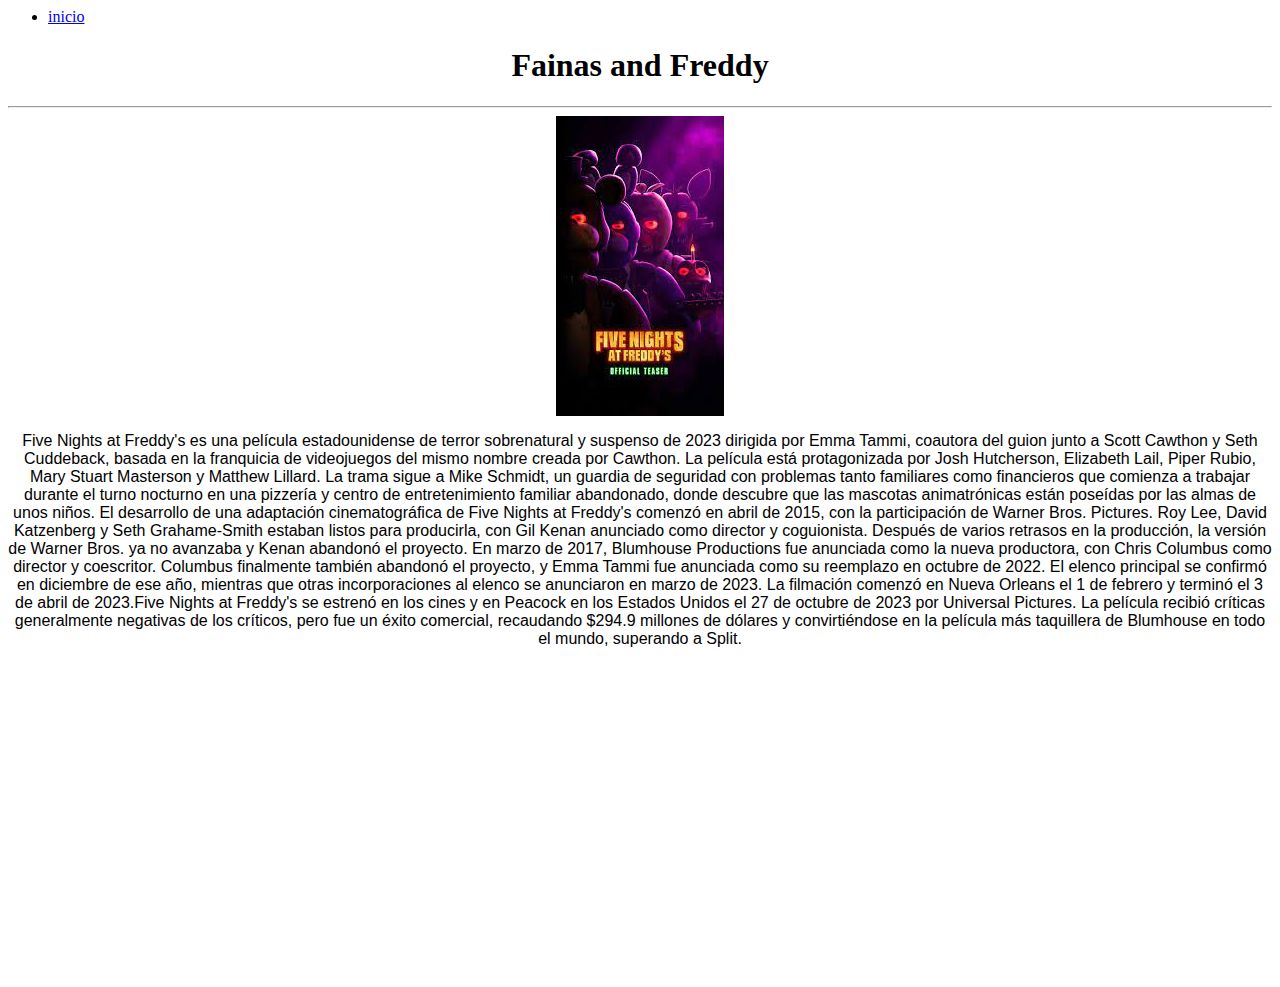
<file: fainas and freddy.html>
<head>
    <meta charset="UTF-8">
    <meta name="viewport" content="width=device-width, initial-scale=1.0">
    <title>fainas and freddy</title>
    <link rel="stylesheet" href="fainas.css">
    <nav>
        <ul>
            <li><a href="index.html">inicio</a></li>
        </ul>
    </nav>
</head>
<body>

    <h1>Fainas and Freddy</h1>
    <hr>
    <div align="center"><img src="img/fainas and freddy.jpg"></div>
    <p>Five Nights at Freddy's es una película estadounidense de terror sobrenatural y suspenso de 2023 dirigida por Emma Tammi, coautora del guion junto a Scott Cawthon y Seth Cuddeback, basada en la franquicia de videojuegos del mismo nombre creada por Cawthon. La película está protagonizada por Josh Hutcherson, Elizabeth Lail, Piper Rubio, Mary Stuart Masterson y Matthew Lillard. La trama sigue a Mike Schmidt, un guardia de seguridad con problemas tanto familiares como financieros que comienza a trabajar durante el turno nocturno en una pizzería y centro de entretenimiento familiar abandonado, donde descubre que las mascotas animatrónicas están poseídas por las almas de unos niños. El desarrollo de una adaptación cinematográfica de Five Nights at Freddy's comenzó en abril de 2015, con la participación de Warner Bros. Pictures. Roy Lee, David Katzenberg y Seth Grahame-Smith estaban listos para producirla, con Gil Kenan anunciado como director y coguionista. Después de varios retrasos en la producción, la versión de Warner Bros. ya no avanzaba y Kenan abandonó el proyecto. En marzo de 2017, Blumhouse Productions fue anunciada como la nueva productora, con Chris Columbus como director y coescritor. Columbus finalmente también abandonó el proyecto, y Emma Tammi fue anunciada como su reemplazo en octubre de 2022. El elenco principal se confirmó en diciembre de ese año, mientras que otras incorporaciones al elenco se anunciaron en marzo de 2023. La filmación comenzó en Nueva Orleans el 1 de febrero y terminó el 3 de abril de 2023.Five Nights at Freddy's se estrenó en los cines y en Peacock en los Estados Unidos el 27 de octubre de 2023 por Universal Pictures. La película recibió críticas generalmente negativas de los críticos, pero fue un éxito comercial, recaudando $294.9 millones de dólares y convirtiéndose en la película más taquillera de Blumhouse en todo el mundo, superando a Split.</p>

    
    <div align="center"><iframe width="560" height="315" src="https://www.youtube.com/embed/bsgU3KrdkpI?si=nkt_TqQjulye_ny5" title="YouTube video player" frameborder="0" allow="accelerometer; autoplay; clipboard-write; encrypted-media; gyroscope; picture-in-picture; web-share" allowfullscreen></iframe></div>

</body>

</html>
</file>
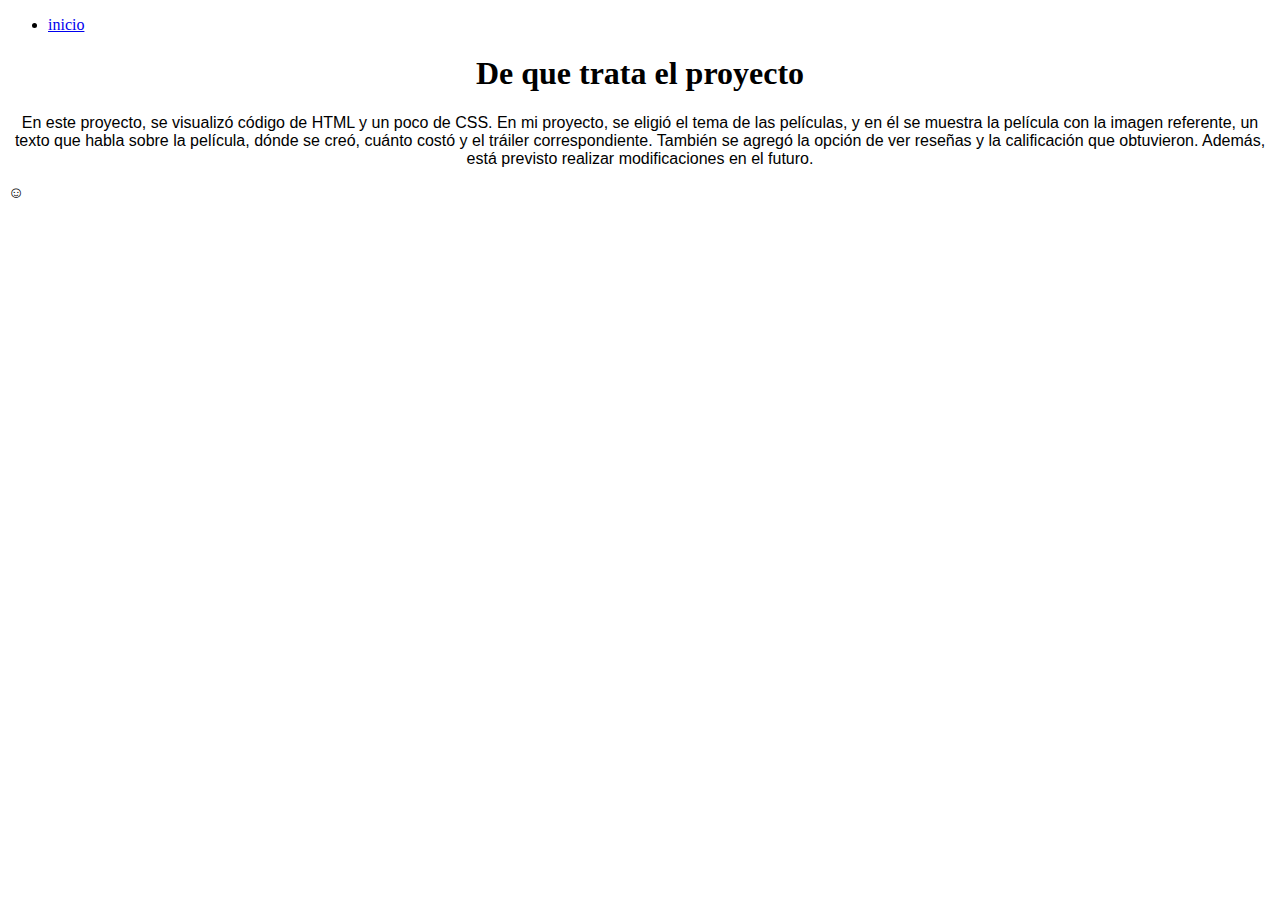
<file: Proyecto.html>
<!DOCTYPE html>
<html lang="en">
<head>
    <meta charset="UTF-8">
    <meta name="viewport" content="width=device-width, initial-scale=1.0">
    <title>mi proyecto</title>
    <link rel="stylesheet" href="fainas.css">
</head>
<body>
    <header>
        <nav>
            <ul>
                <li><a href="index.html">inicio</a></li>
            </ul>
        </nav>
    </header>
   
<h1>De que trata el proyecto</h1>
<p>En este proyecto, se visualizó código de HTML y un poco de CSS. En mi proyecto, se eligió el tema de las películas, y en él se muestra la película con la imagen referente, un texto que habla sobre la película, dónde se creó, cuánto costó y el tráiler correspondiente. También se agregó la opción de ver reseñas y la calificación que obtuvieron. Además, está previsto realizar modificaciones en el futuro.</p>
<div class="cara">&#9786;</div>

</body>
</html>
</file>
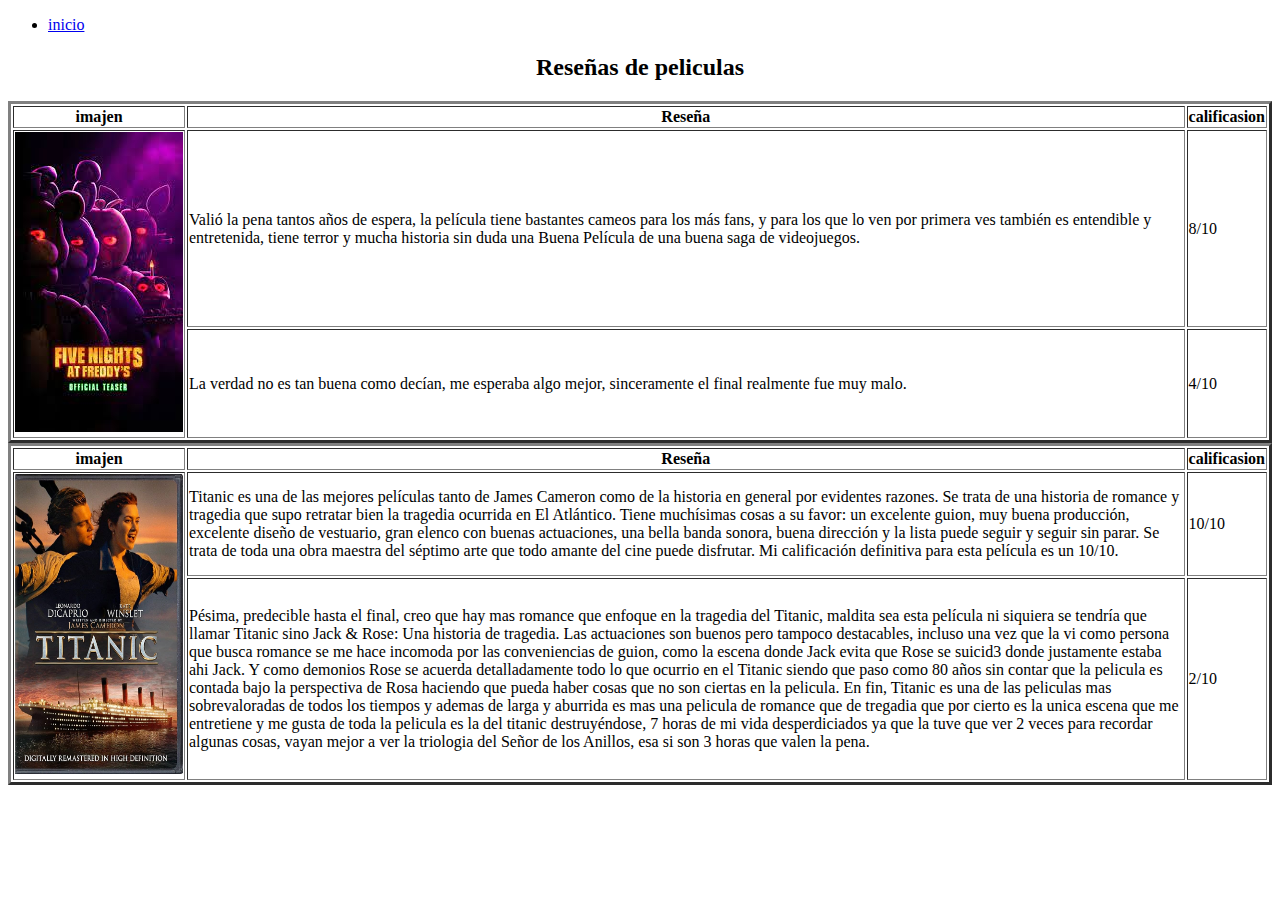
<file: reseñas.html>
<!DOCTYPE html>
<html lang="en">
<head>
    <meta charset="UTF-8">
    <meta name="viewport" content="width=device-width, initial-scale=1.0">
    <title>Reseñas</title>
    <link rel="stylesheet" href="style.css">
    
</head>
<body>
    <header>
        <nav>
            <ul>
                <li><a href="index.html">inicio</a></li>
            </ul>
        </nav>
    </header>

<h2>Reseñas de peliculas</h2>

<table border="3">
  <thead>
    <tr>
      <th>imajen</th>
      <th>Reseña</th>
      <th>calificasion</th>
      
    </tr>
  </thead>
  <tbody>
    
    <tr>
      <td rowspan="2"><img src="img/fainas and freddy.jpg"></td>
      <td>Valió la pena tantos años de espera, la película tiene bastantes cameos para los más fans, y para los que lo ven por primera ves también es entendible y entretenida, tiene terror y mucha historia sin duda una Buena Película de una buena saga de videojuegos.</td>
      <td>8/10</td>
      
    <tr>
      <td>La verdad no es tan buena como decían, me esperaba algo mejor, sinceramente el final realmente fue muy malo.</td>
      <td>4/10</td>
    </tr>

 <!-- Filas de datos -->

    <table border="3">
      <thead>
        <tr>
          <th>imajen</th>
          <th>Reseña</th>
          <th>calificasion</th>
          
        </tr>
      </thead>
      <tbody>
        
        
        <tr>
          <td rowspan="2"><img src="img/titanic.jpg" height="300px"
            width="168px" ></td>
          <td>Titanic es una de las mejores películas tanto de James Cameron como de la historia en general por evidentes razones. Se trata de una historia de romance y tragedia que supo retratar bien la tragedia ocurrida en El Atlántico. Tiene muchísimas cosas a su favor: un excelente guion, muy buena producción, excelente diseño de vestuario, gran elenco con buenas actuaciones, una bella banda sonora, buena dirección y la lista puede seguir y seguir sin parar. Se trata de toda una obra maestra del séptimo arte que todo amante del cine puede disfrutar. Mi calificación definitiva para esta película es un 10/10.</td>
          <td>10/10</td>
          
        <tr>
          <td>Pésima, predecible hasta el final, creo que hay mas romance que enfoque en la tragedia del Titanic, maldita sea esta película ni siquiera se tendría que llamar Titanic sino Jack & Rose: Una historia de tragedia. Las actuaciones son buenos pero tampoco destacables, incluso una vez que la vi como persona que busca romance se me hace incomoda por las conveniencias de guion, como la escena donde Jack evita que Rose se suicid3 donde justamente estaba ahi Jack. Y como demonios Rose se acuerda detalladamente todo lo que ocurrio en el Titanic siendo que paso como 80 años sin contar que la pelicula es contada bajo la perspectiva de Rosa haciendo que pueda haber cosas que no son ciertas en la pelicula. En fin, Titanic es una de las peliculas mas sobrevaloradas de todos los tiempos y ademas de larga y aburrida es mas una pelicula de romance que de tregadia que por cierto es la unica escena que me entretiene y me gusta de toda la pelicula es la del titanic destruyéndose, 7 horas de mi vida desperdiciados ya que la tuve que ver 2 veces para recordar algunas cosas, vayan mejor a ver la triologia del Señor de los Anillos, esa si son 3 horas que valen la pena.</td>
          <td>2/10</td>
        </tr>
 

</body>
</html>
</file>
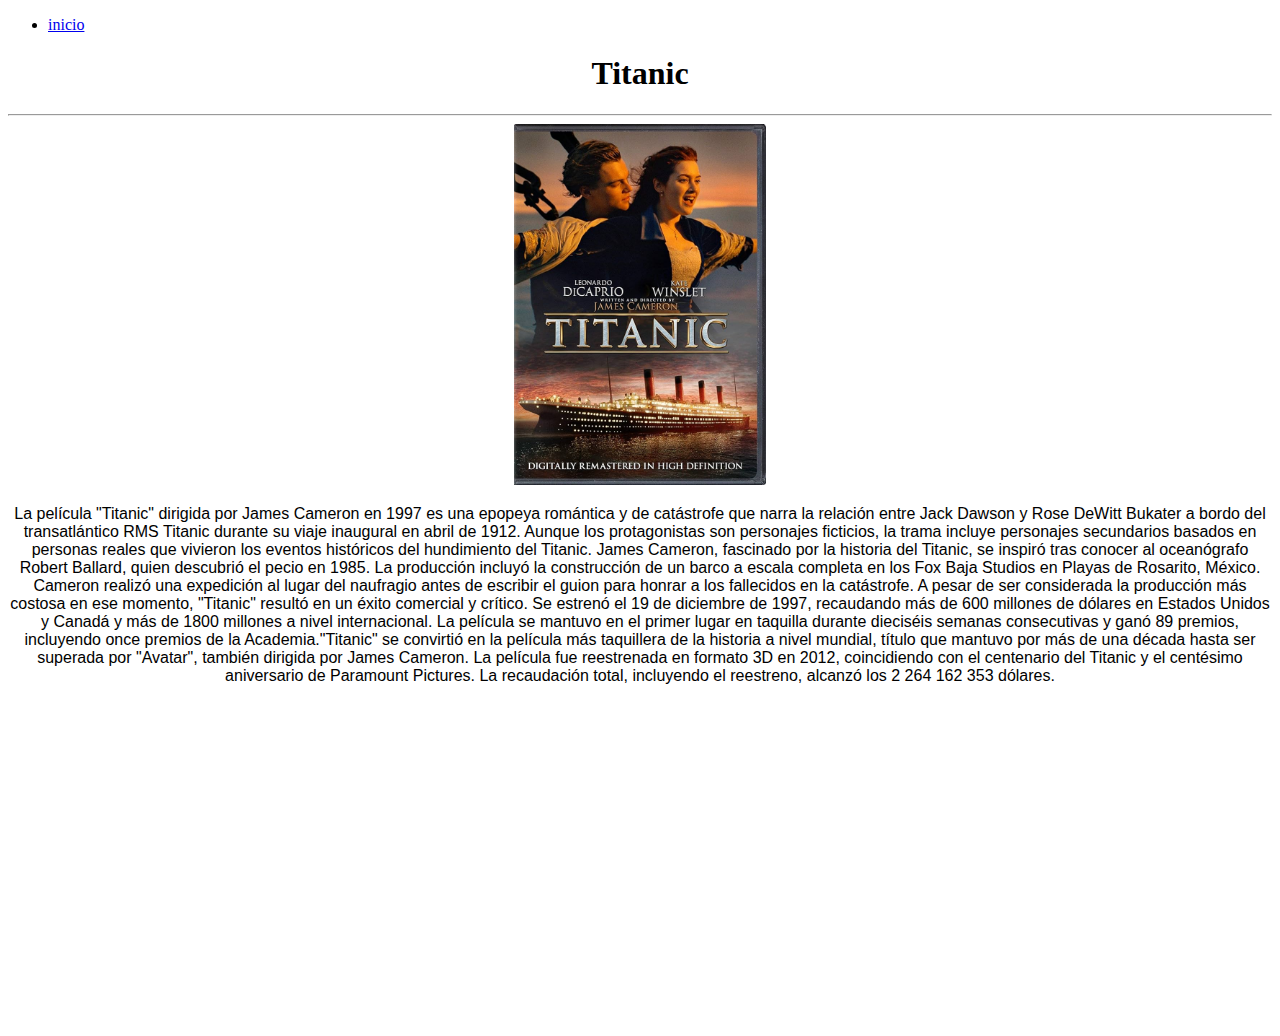
<file: titanic.html>
<!DOCTYPE html>
<html lang="en">
<head>
    <meta charset="UTF-8">
    <meta name="viewport" content="width=device-width, initial-scale=1.0">
    <title>Titanic</title>
    <link rel="stylesheet" href="titani1.css">
    
    
</head>
<body>
<header>
    <nav>
        <ul>
            <li><a href="index.html">inicio</a></li>
        </ul>
    </nav>
</header>
<h1>Titanic</h1>
<hr> 
<div align="center"><img src="img/titanic.jpg"></div>
<p> La película "Titanic" dirigida por James Cameron en 1997 es una epopeya romántica y de catástrofe que narra la relación entre Jack Dawson y Rose DeWitt Bukater a bordo del transatlántico RMS Titanic durante su viaje inaugural en abril de 1912. Aunque los protagonistas son personajes ficticios, la trama incluye personajes secundarios basados en personas reales que vivieron los eventos históricos del hundimiento del Titanic. James Cameron, fascinado por la historia del Titanic, se inspiró tras conocer al oceanógrafo Robert Ballard, quien descubrió el pecio en 1985. La producción incluyó la construcción de un barco a escala completa en los Fox Baja Studios en Playas de Rosarito, México. Cameron realizó una expedición al lugar del naufragio antes de escribir el guion para honrar a los fallecidos en la catástrofe. A pesar de ser considerada la producción más costosa en ese momento, "Titanic" resultó en un éxito comercial y crítico. Se estrenó el 19 de diciembre de 1997, recaudando más de 600 millones de dólares en Estados Unidos y Canadá y más de 1800 millones a nivel internacional. La película se mantuvo en el primer lugar en taquilla durante dieciséis semanas consecutivas y ganó 89 premios, incluyendo once premios de la Academia."Titanic" se convirtió en la película más taquillera de la historia a nivel mundial, título que mantuvo por más de una década hasta ser superada por "Avatar", también dirigida por James Cameron. La película fue reestrenada en formato 3D en 2012, coincidiendo con el centenario del Titanic y el centésimo aniversario de Paramount Pictures. La recaudación total, incluyendo el reestreno, alcanzó los 2 264 162 353 dólares.</p>
<div align="center"><iframe width="560" height="315" src="https://www.youtube.com/embed/tA_qMdzvCvk?si=8co0zGRImW1TLc4R" title="YouTube video player" frameborder="0" allow="accelerometer; autoplay; clipboard-write; encrypted-media; gyroscope; picture-in-picture; web-share" allowfullscreen></iframe></div>


</p>
</body>
</html>
</file>
<file: fainas.css>
h1{
    text-align: center;

}


p{
    text-align: justify;
    text-align: center;
    font-family: Arial, sans-serif;
      

}
</file>
<file: style.css>
h1{
    text-align: center;
    
}

h2{
    text-align: center;
    
}
</file>
<file: titani1.css>
img{
    width: 20%; 
    height: auto; 
  }

h1{
    text-align: center;
}

p{
    text-align: justify;
    text-align: center;
    font-family: Arial, sans-serif;
      

}
</file>
